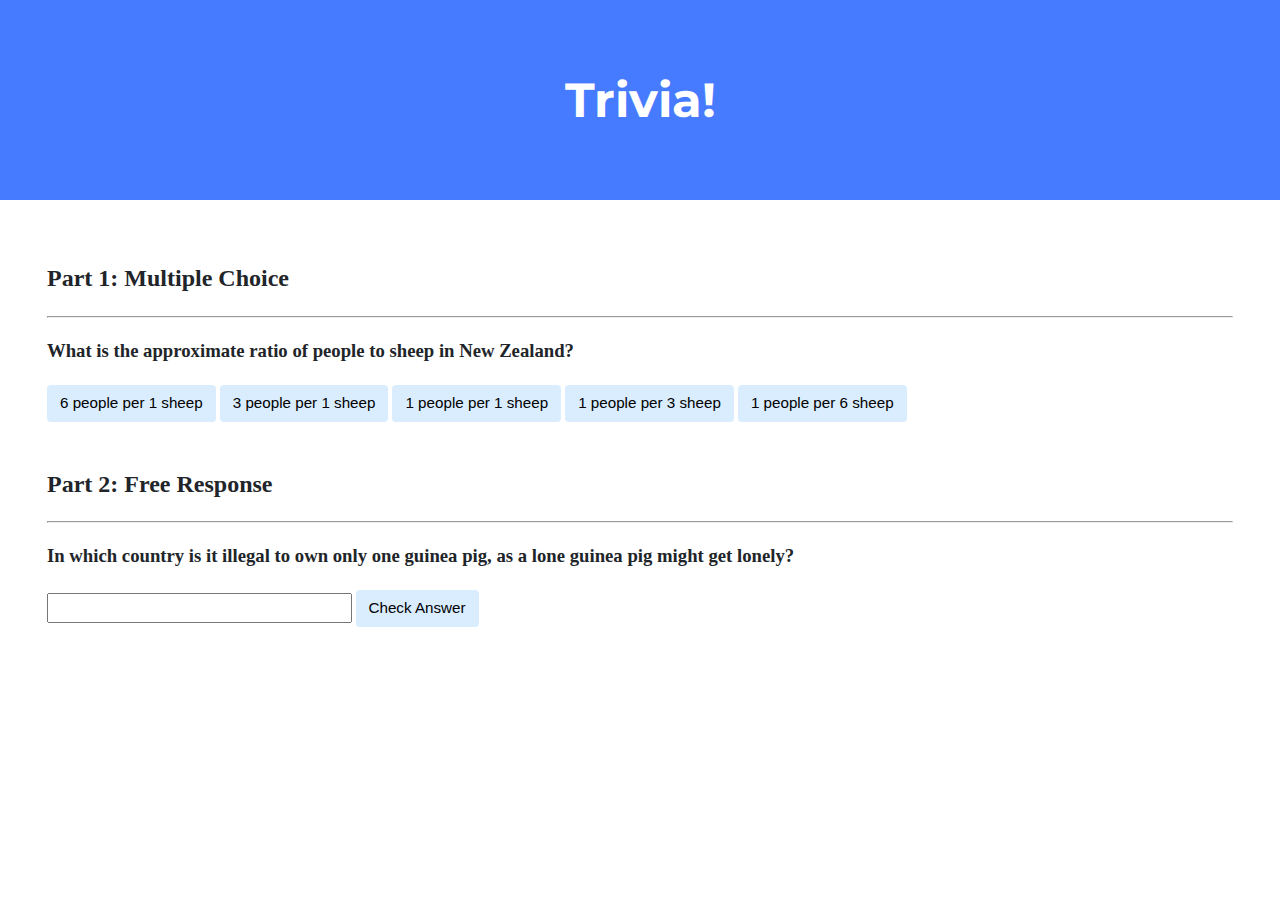
<file: pset8/lab8/index.html>
<!DOCTYPE html>

<html lang="en">

<head>
    <link href="https://fonts.googleapis.com/css2?family=Montserrat:wght@500&display=swap" rel="stylesheet">
    <link href="styles.css" rel="stylesheet">
    <title>Trivia!</title>

    <script>
        function answerHTML(correct, element) {
            if (correct) {
                document.getElementById(element).innerHTML = "Correct!"
            }
            else {
                document.getElementById(element).innerHTML = "Incorrect"
            }
        }

        function resetButtonsState() {

            var buttons = document.querySelectorAll(".button");
            buttons.forEach(function (button) {
                button.classList.remove('incorrect');
                button.classList.remove('correct');
            })
        }

        function getAnswerButton() {
            resetButtonsState()
            if (event.target.id == "correct") {
                event.target.classList.add('correct');
                answerHTML(true, "return_part_1");
            }
            else {
                event.target.classList.add('incorrect');
                answerHTML(false, "return_part_1");
            }

        }

        document.addEventListener("DOMContentLoaded", function (event) {
            var buttons = document.querySelectorAll(".button");
            buttons.forEach(function (button) {
                button.addEventListener("click", getAnswerButton);
            })

            inputField = document.querySelector('input')
            checkButton = document.querySelector("#check");
            checkButton.addEventListener('click', function (evt) {
                if (inputField.value.toLowerCase() == "switzerland") {
                    answerHTML(true, "return_part_2");
                }
                else {
                    answerHTML(false, "return_part_2");
                }
            });
        });
    </script>

</head>

<body>

    <div class="jumbotron">
        <h1>Trivia!</h1>
    </div>

    <div class="container">

        <div class="section">
            <h2>Part 1: Multiple Choice </h2>
            <hr>
            <h3>What is the approximate ratio of people to sheep in New Zealand?</h3>
            <h2 id="return_part_1"></h2>
            <button id="correct" class="button">6 people per 1 sheep</button>
            <button class="button">3 people per 1 sheep</button>
            <button class="button">1 people per 1 sheep</button>
            <button class="button">1 people per 3 sheep</button>
            <button class="button">1 people per 6 sheep</button>

        </div>

        <div class="section">
            <h2>Part 2: Free Response</h2>
            <hr>
            <h3>In which country is it illegal to own only one guinea pig, as a lone guinea pig might get lonely?</h3>
            <h2 id="return_part_2"></h2>
            <input type="text">
            <button id="check" class="input">Check Answer</button>
        </div>

    </div>
</body>

</html>
</file>
<file: pset8/lab8/styles.css>
body {
    background-color: #fff;
    color: #212529;
    font-size: 1rem;
    font-weight: 400;
    line-height: 1.5;
    margin: 0;
    text-align: left;
}

.container {
    margin-left: auto;
    margin-right: auto;
    padding-left: 15px;
    padding-right: 15px;
}

.jumbotron {
    background-color: #477bff;
    color: #fff;
    margin-bottom: 2rem;
    padding: 2rem 1rem;
    text-align: center;
}

.section {
    padding: 0.5rem 2rem 1rem 2rem;
}

.section:hover {
    background-color: #f5f5f5;
    transition: color 2s ease-in-out, background-color 0.15s ease-in-out;
}

h1 {
    font-family: 'Montserrat', sans-serif;
    font-size: 48px;
}

button, input[type="submit"] {
    background-color: #d9edff;
    border: 1px solid transparent;
    border-radius: 0.25rem;
    font-size: 0.95rem;
    font-weight: 400;
    line-height: 1.5;
    padding: 0.375rem 0.75rem;
    text-align: center;
    transition: color 0.15s ease-in-out, background-color 0.15s ease-in-out, border-color 0.15s ease-in-out, box-shadow 0.15s ease-in-out;
    vertical-align: middle;
}


input[type="text"] {
    line-height: 1.8;
    width: 25%;
}

input[type="text"]:hover {
    background-color: #f5f5f5;
    transition: color 2s ease-in-out, background-color 0.15s ease-in-out;
}

.incorrect {
    background-color: #FA5457;
}

.correct {
    background.color: #00FF00;
}
</file>
